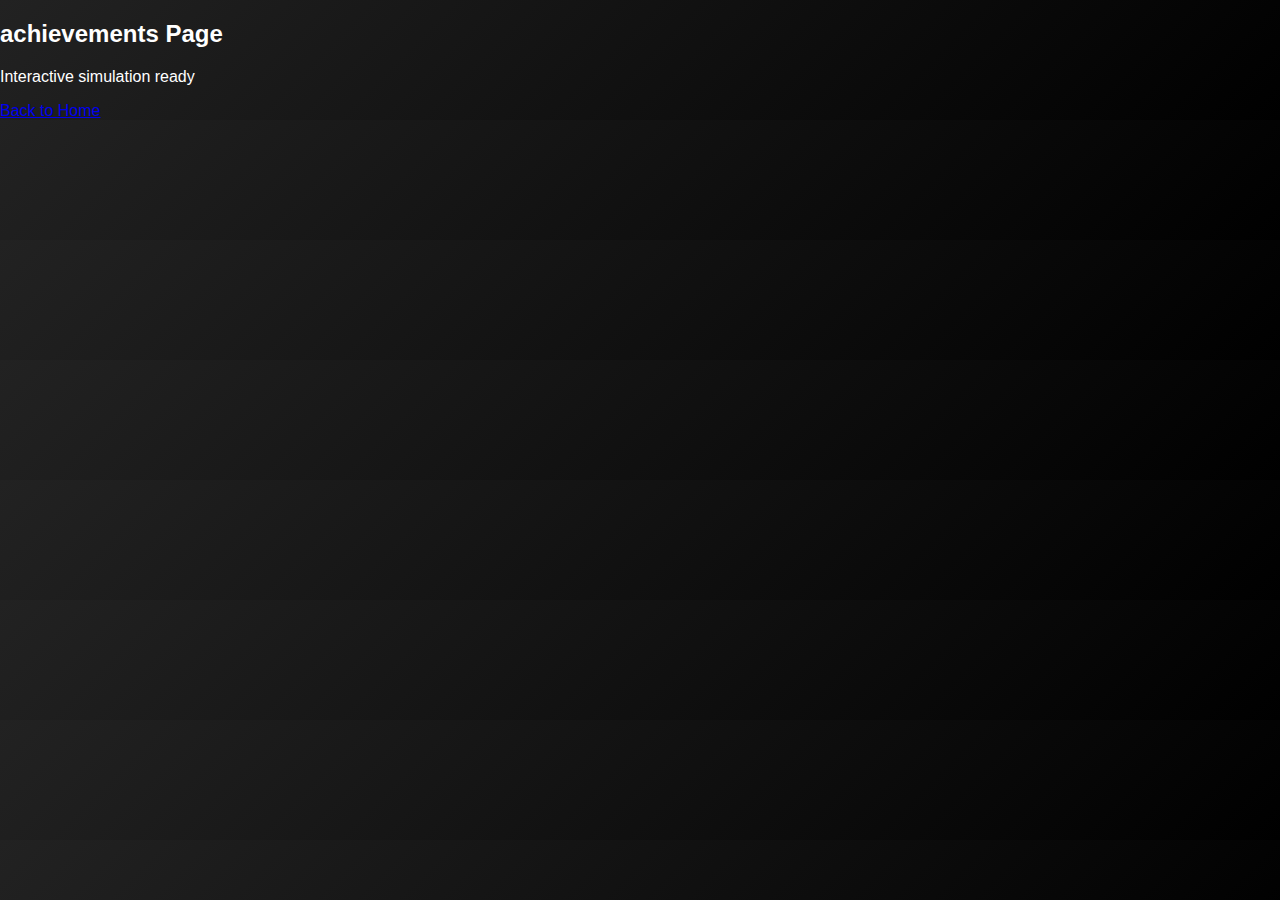
<file: pages/achievements.html>
<!DOCTYPE html>
<html lang="en">
<head>
<meta charset="UTF-8">
<meta name="viewport" content="width=device-width, initial-scale=1.0">
<title>achievements - Namla</title>
<link rel="stylesheet" href="../style.css">
</head>
<body>
<h2>achievements Page</h2>
<p>Interactive simulation ready</p>
<a href="../index.html">Back to Home</a>
</body>
</html>
</file>
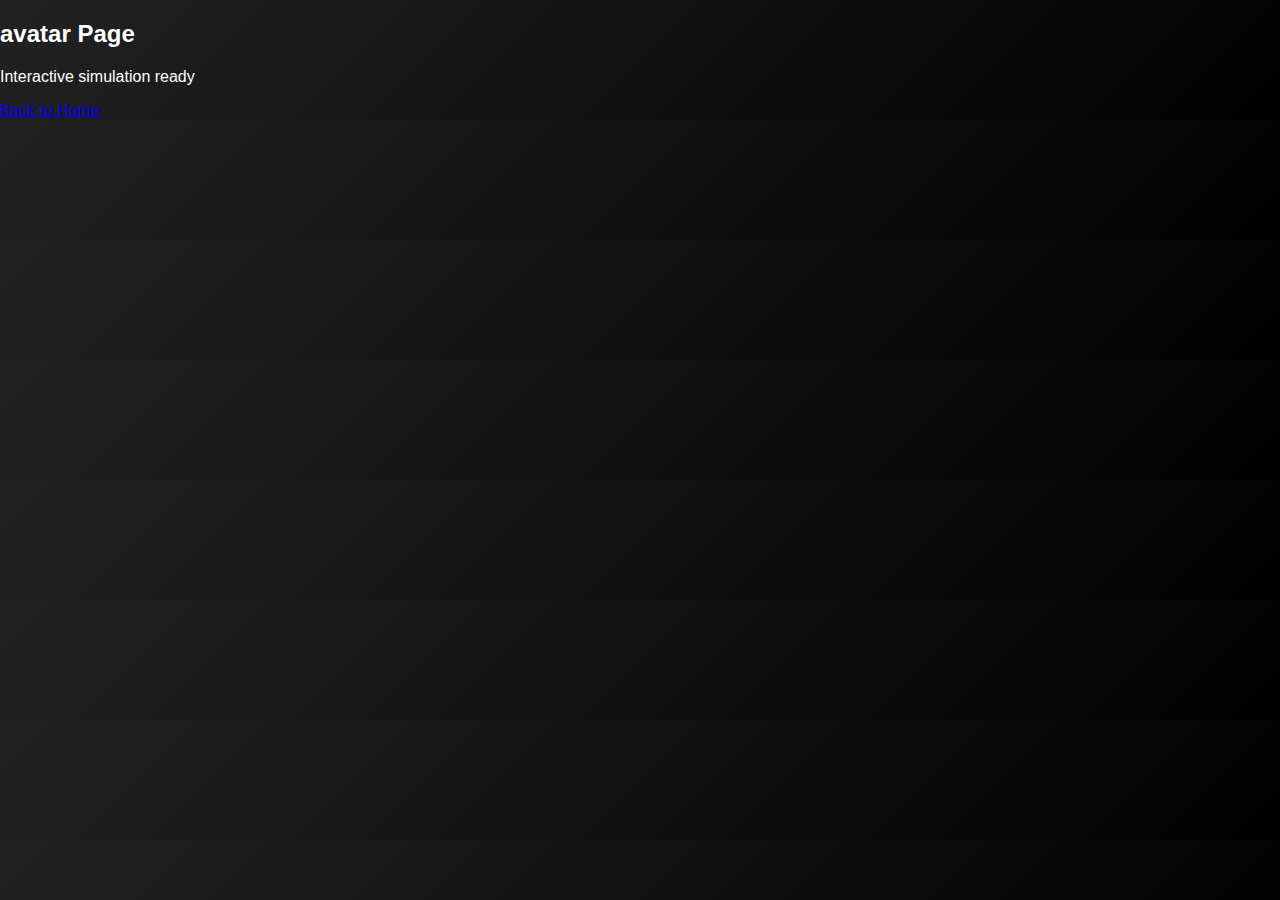
<file: pages/avatar.html>
<!DOCTYPE html>
<html lang="en">
<head>
<meta charset="UTF-8">
<meta name="viewport" content="width=device-width, initial-scale=1.0">
<title>avatar - Namla</title>
<link rel="stylesheet" href="../style.css">
</head>
<body>
<h2>avatar Page</h2>
<p>Interactive simulation ready</p>
<a href="../index.html">Back to Home</a>
</body>
</html>
</file>
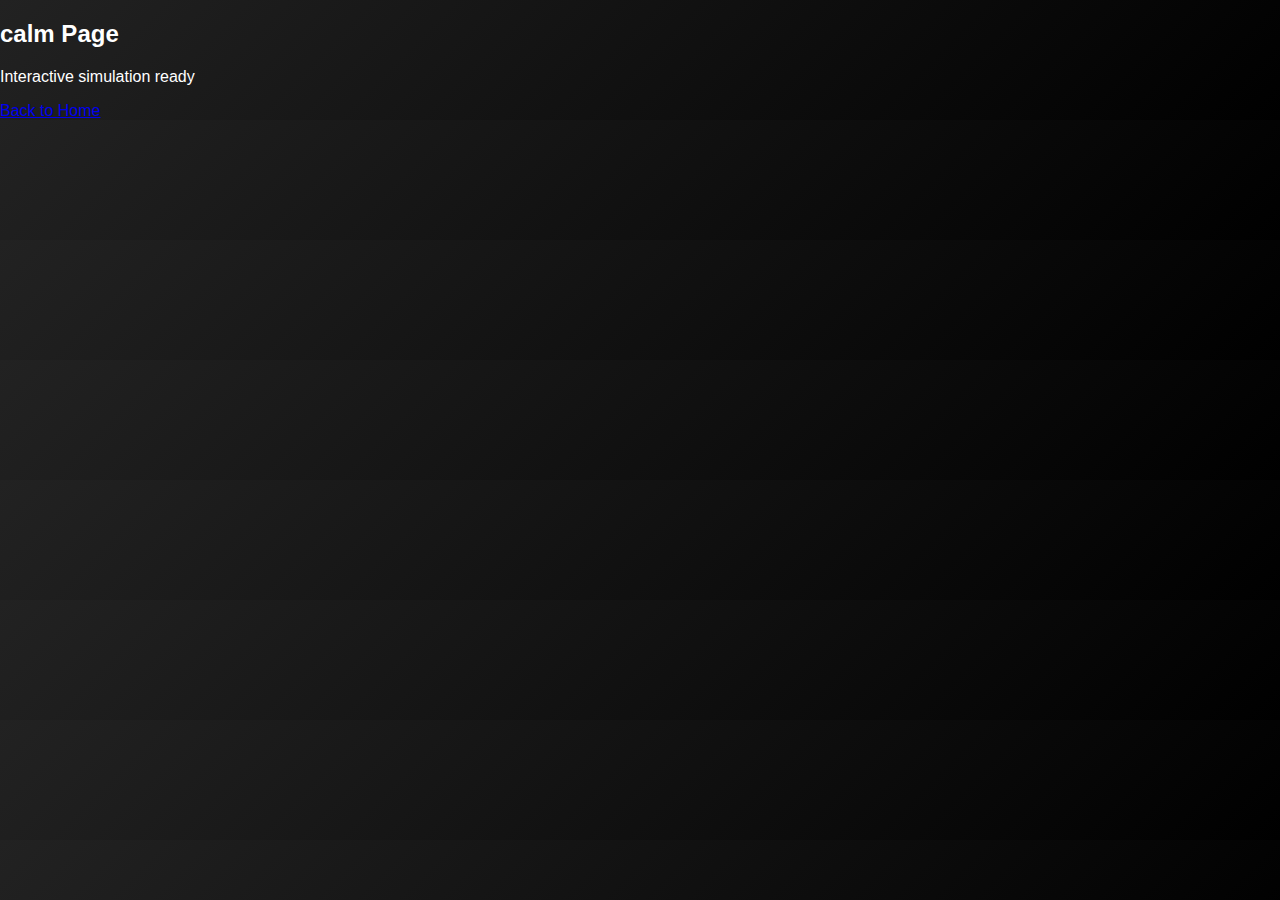
<file: pages/calm.html>
<!DOCTYPE html>
<html lang="en">
<head>
<meta charset="UTF-8">
<meta name="viewport" content="width=device-width, initial-scale=1.0">
<title>calm - Namla</title>
<link rel="stylesheet" href="../style.css">
</head>
<body>
<h2>calm Page</h2>
<p>Interactive simulation ready</p>
<a href="../index.html">Back to Home</a>
</body>
</html>
</file>
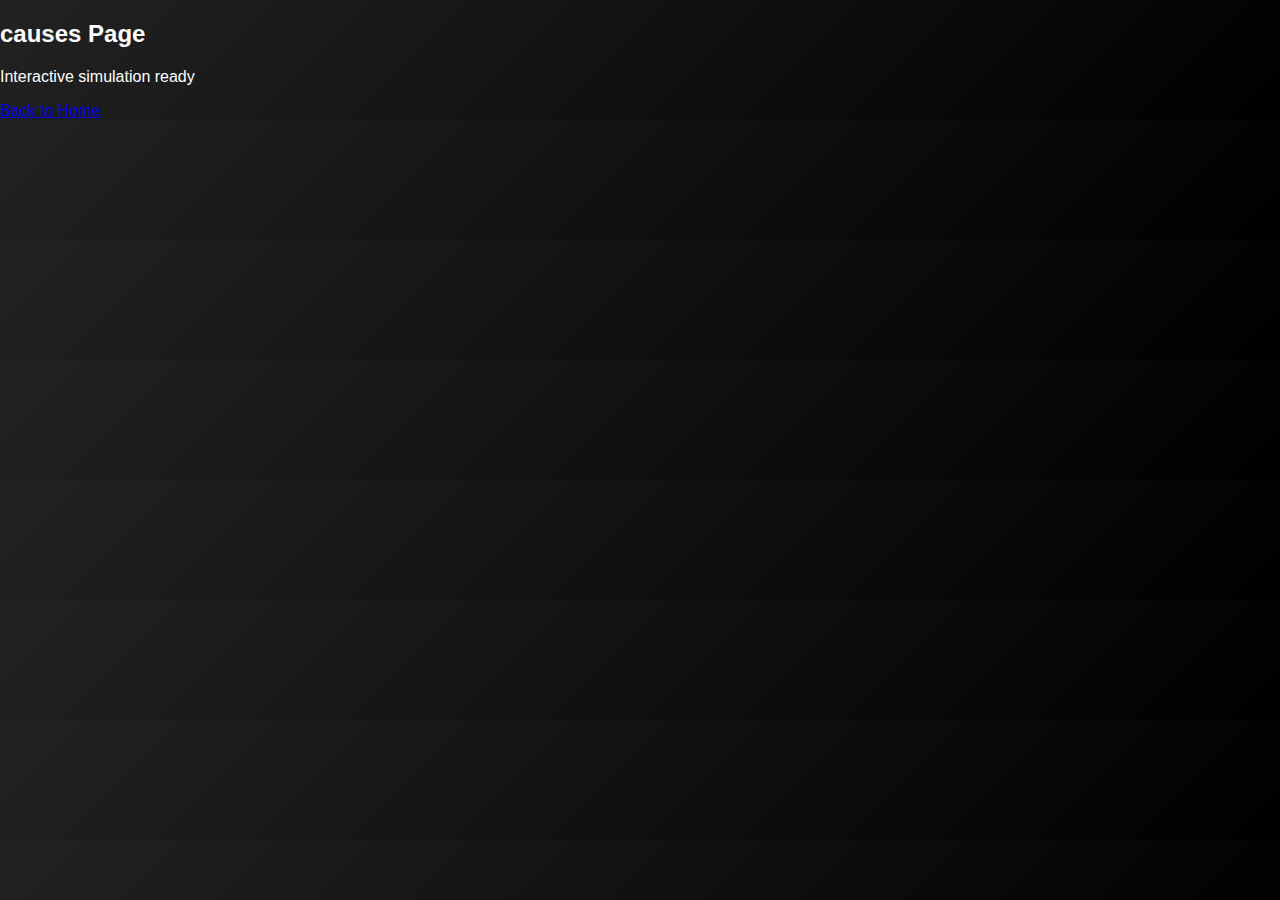
<file: pages/causes.html>
<!DOCTYPE html>
<html lang="en">
<head>
<meta charset="UTF-8">
<meta name="viewport" content="width=device-width, initial-scale=1.0">
<title>causes - Namla</title>
<link rel="stylesheet" href="../style.css">
</head>
<body>
<h2>causes Page</h2>
<p>Interactive simulation ready</p>
<a href="../index.html">Back to Home</a>
</body>
</html>
</file>
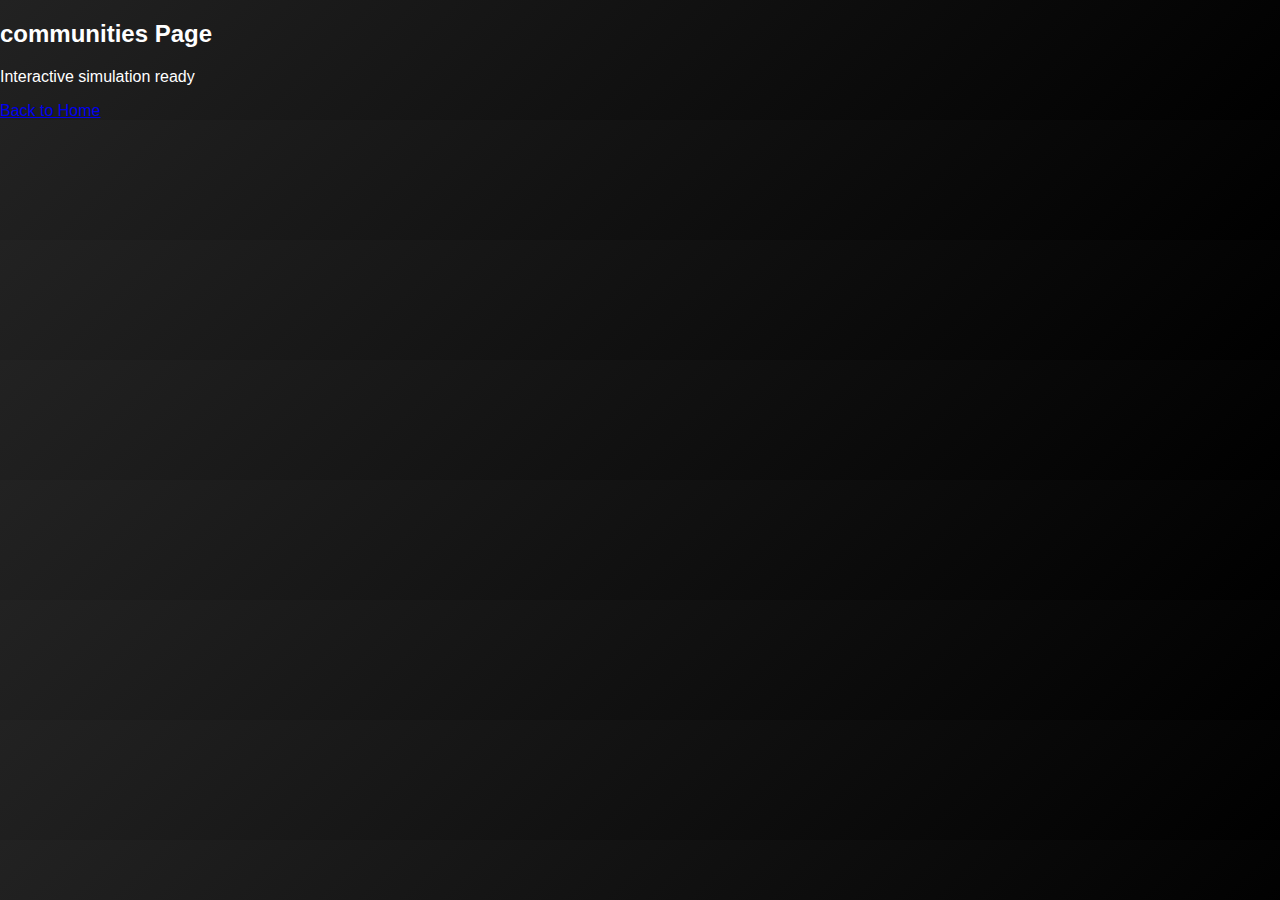
<file: pages/communities.html>
<!DOCTYPE html>
<html lang="en">
<head>
<meta charset="UTF-8">
<meta name="viewport" content="width=device-width, initial-scale=1.0">
<title>communities - Namla</title>
<link rel="stylesheet" href="../style.css">
</head>
<body>
<h2>communities Page</h2>
<p>Interactive simulation ready</p>
<a href="../index.html">Back to Home</a>
</body>
</html>
</file>
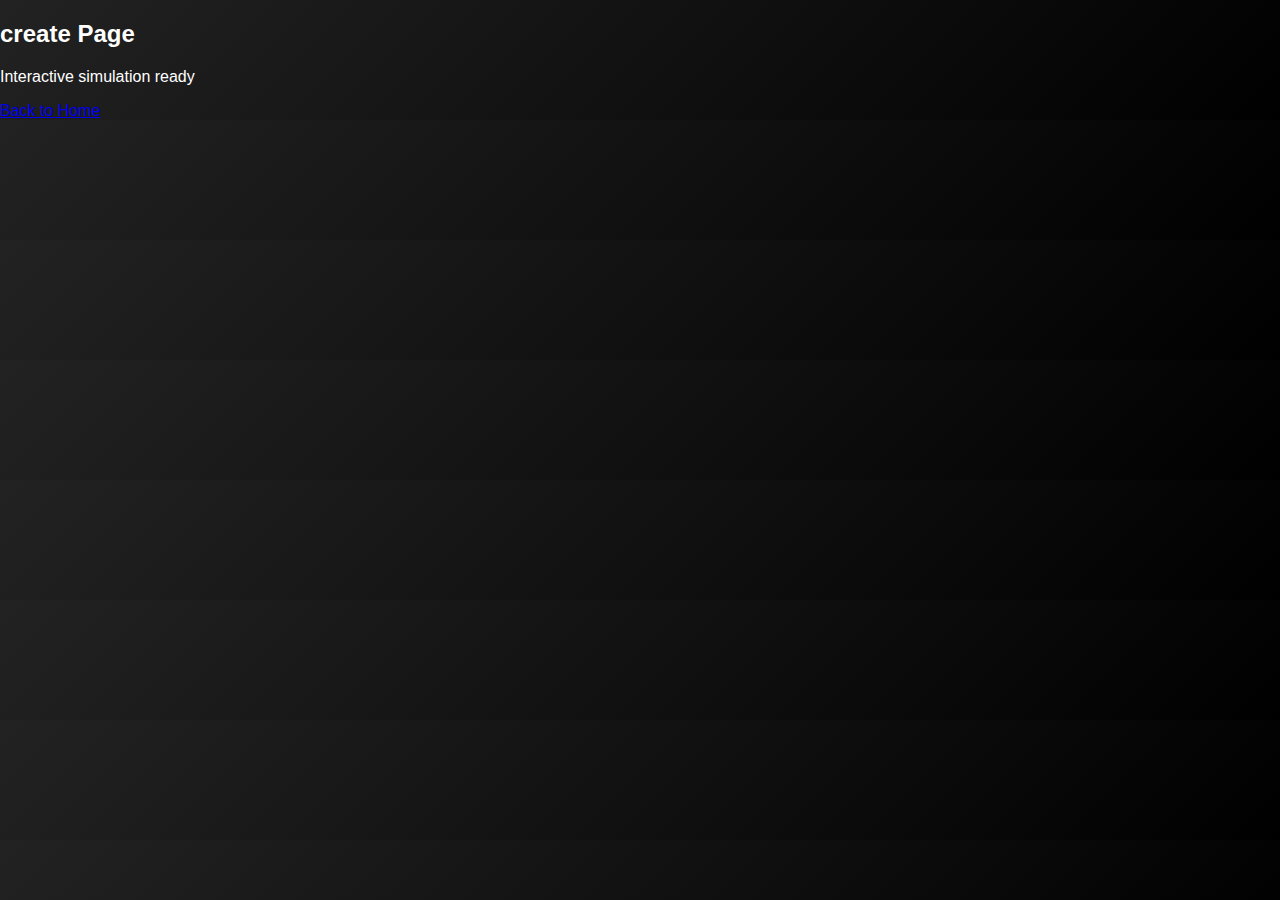
<file: pages/create.html>
<!DOCTYPE html>
<html lang="en">
<head>
<meta charset="UTF-8">
<meta name="viewport" content="width=device-width, initial-scale=1.0">
<title>create - Namla</title>
<link rel="stylesheet" href="../style.css">
</head>
<body>
<h2>create Page</h2>
<p>Interactive simulation ready</p>
<a href="../index.html">Back to Home</a>
</body>
</html>
</file>
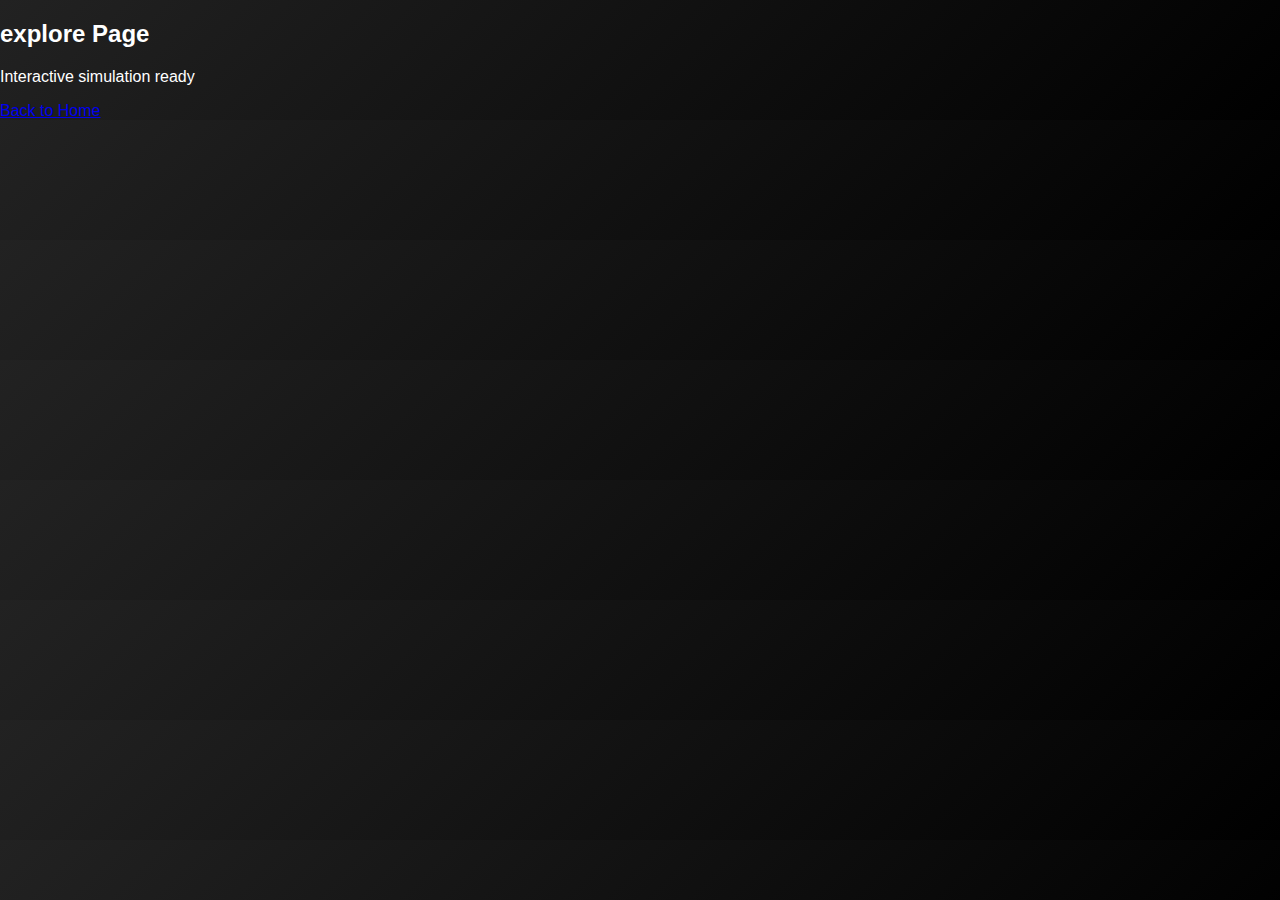
<file: pages/explore.html>
<!DOCTYPE html>
<html lang="en">
<head>
<meta charset="UTF-8">
<meta name="viewport" content="width=device-width, initial-scale=1.0">
<title>explore - Namla</title>
<link rel="stylesheet" href="../style.css">
</head>
<body>
<h2>explore Page</h2>
<p>Interactive simulation ready</p>
<a href="../index.html">Back to Home</a>
</body>
</html>
</file>
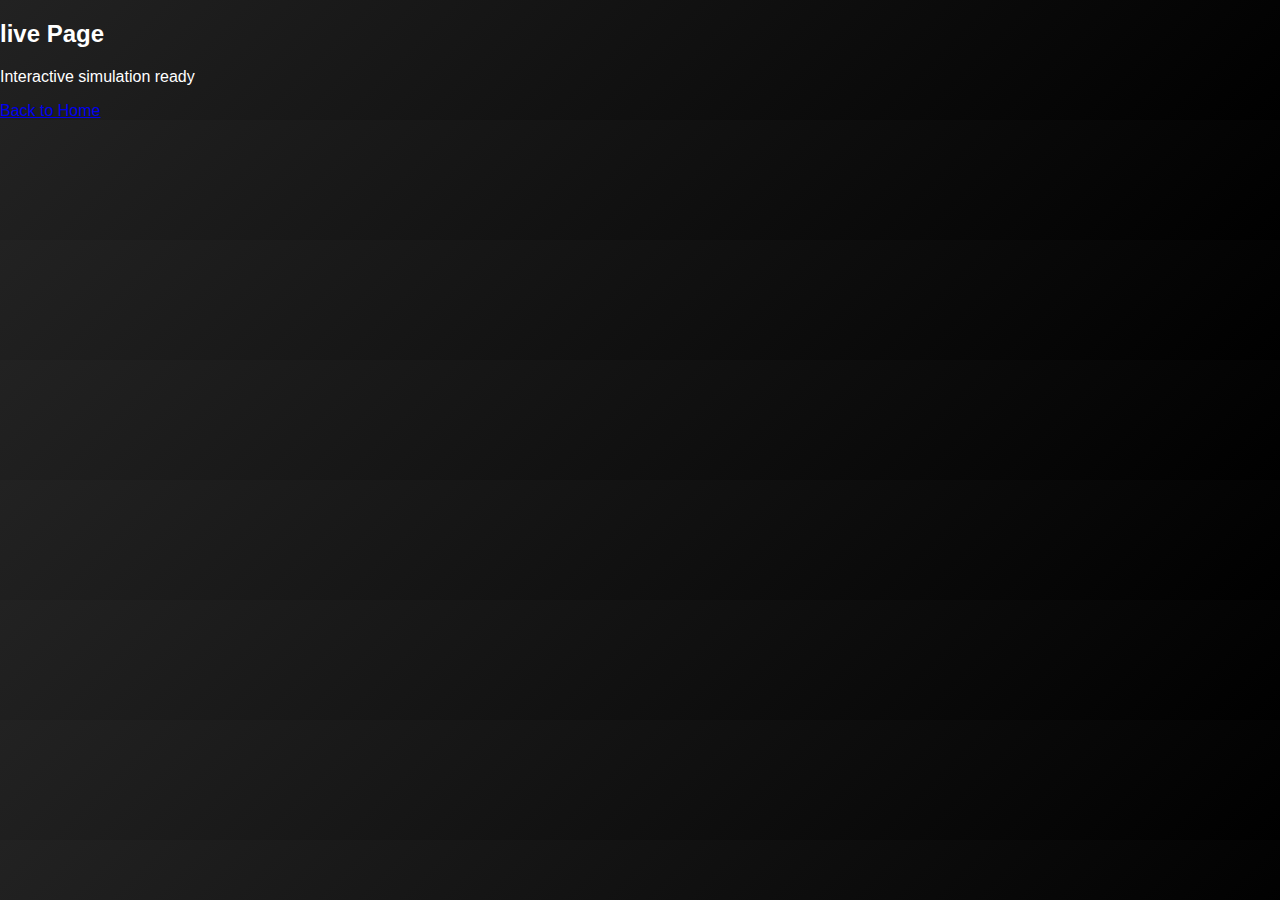
<file: pages/live.html>
<!DOCTYPE html>
<html lang="en">
<head>
<meta charset="UTF-8">
<meta name="viewport" content="width=device-width, initial-scale=1.0">
<title>live - Namla</title>
<link rel="stylesheet" href="../style.css">
</head>
<body>
<h2>live Page</h2>
<p>Interactive simulation ready</p>
<a href="../index.html">Back to Home</a>
</body>
</html>
</file>
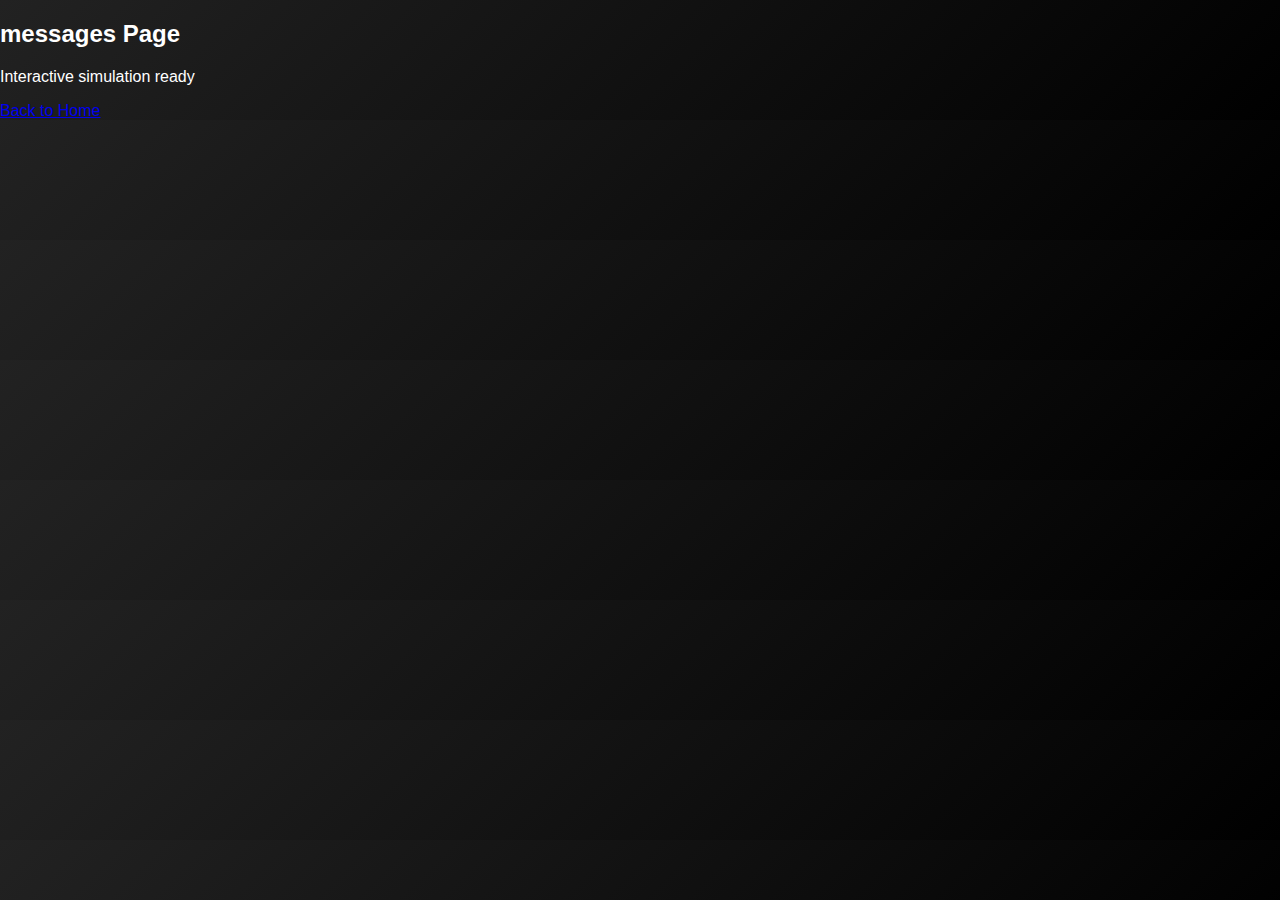
<file: pages/messages.html>
<!DOCTYPE html>
<html lang="en">
<head>
<meta charset="UTF-8">
<meta name="viewport" content="width=device-width, initial-scale=1.0">
<title>messages - Namla</title>
<link rel="stylesheet" href="../style.css">
</head>
<body>
<h2>messages Page</h2>
<p>Interactive simulation ready</p>
<a href="../index.html">Back to Home</a>
</body>
</html>
</file>
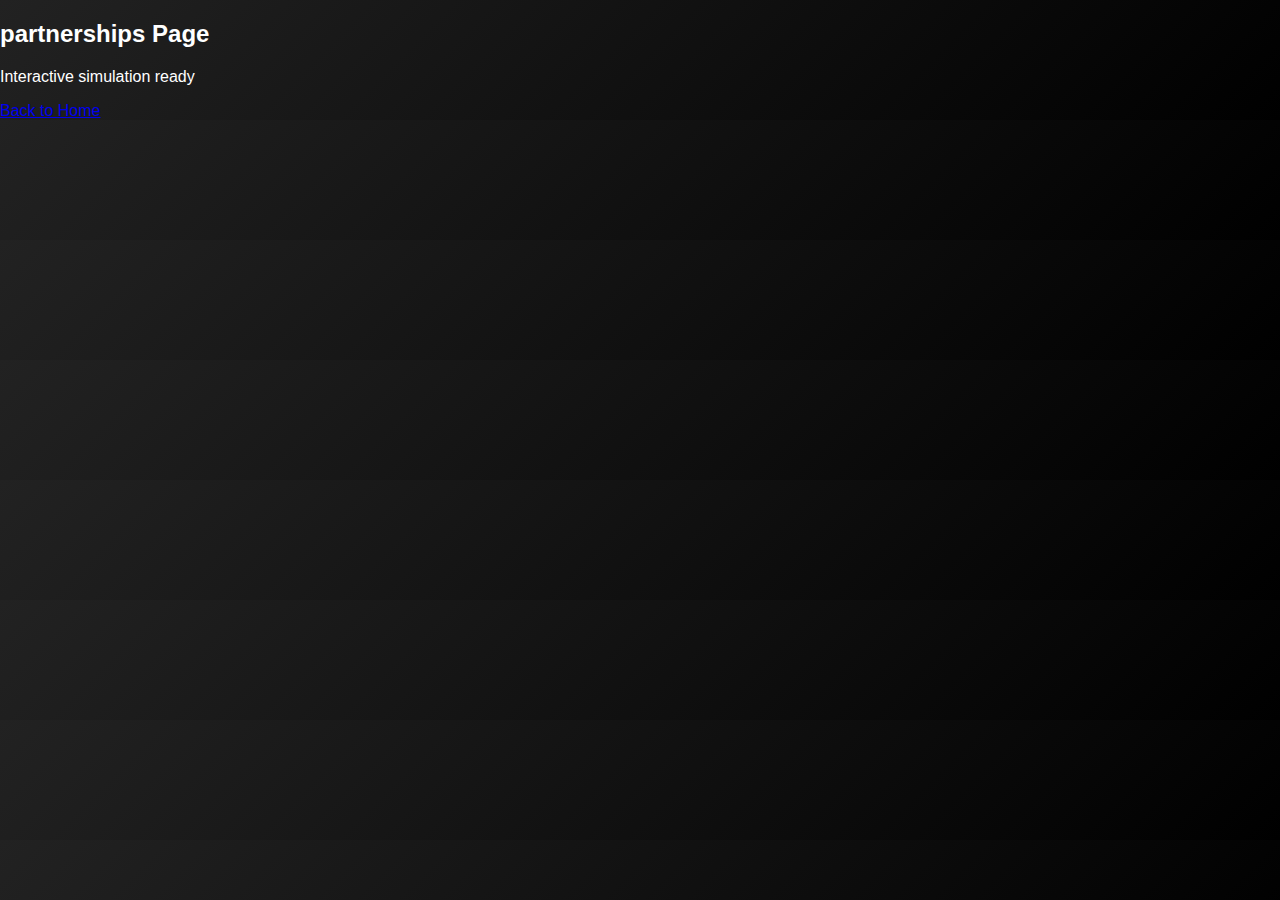
<file: pages/partnerships.html>
<!DOCTYPE html>
<html lang="en">
<head>
<meta charset="UTF-8">
<meta name="viewport" content="width=device-width, initial-scale=1.0">
<title>partnerships - Namla</title>
<link rel="stylesheet" href="../style.css">
</head>
<body>
<h2>partnerships Page</h2>
<p>Interactive simulation ready</p>
<a href="../index.html">Back to Home</a>
</body>
</html>
</file>
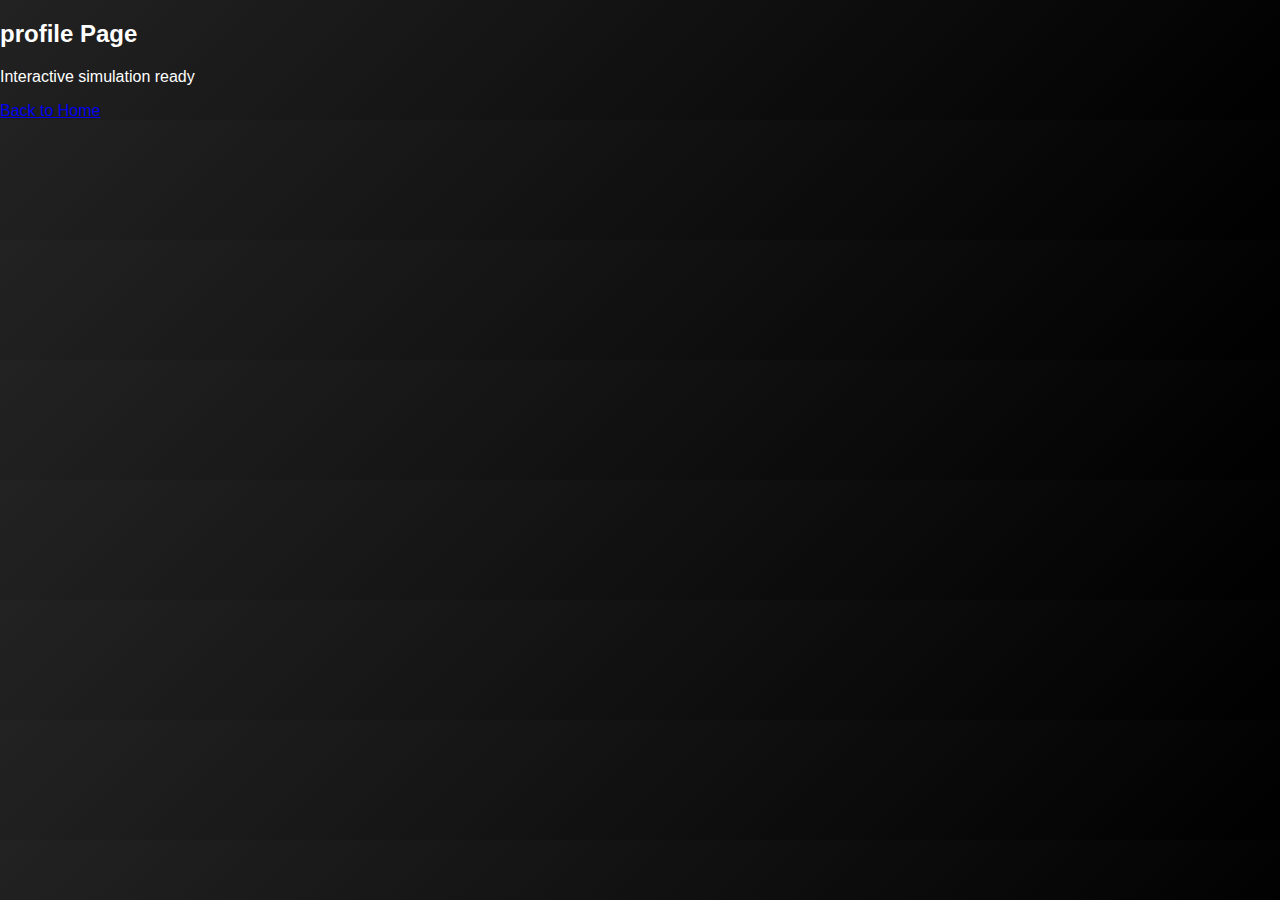
<file: pages/profile.html>
<!DOCTYPE html>
<html lang="en">
<head>
<meta charset="UTF-8">
<meta name="viewport" content="width=device-width, initial-scale=1.0">
<title>profile - Namla</title>
<link rel="stylesheet" href="../style.css">
</head>
<body>
<h2>profile Page</h2>
<p>Interactive simulation ready</p>
<a href="../index.html">Back to Home</a>
</body>
</html>
</file>
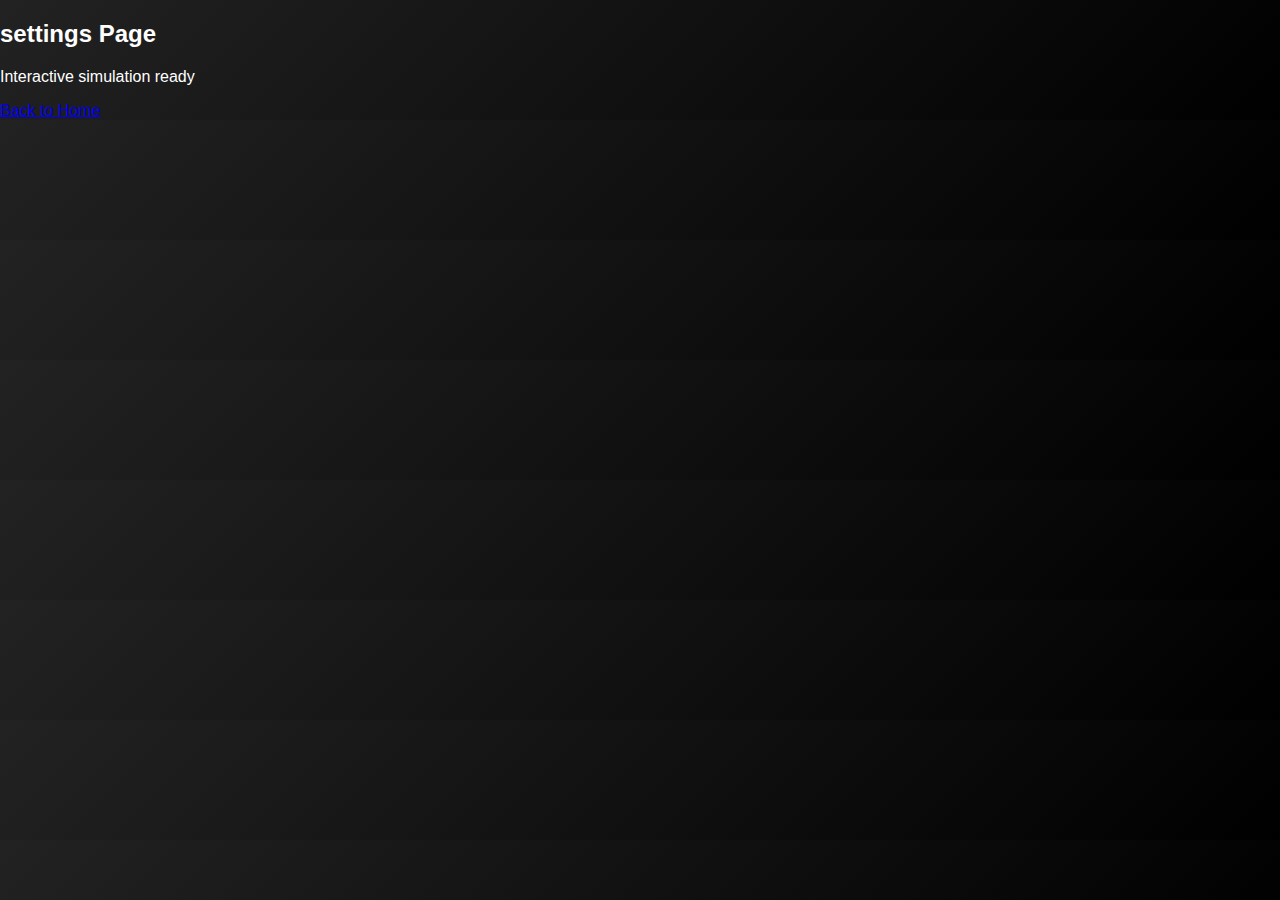
<file: pages/settings.html>
<!DOCTYPE html>
<html lang="en">
<head>
<meta charset="UTF-8">
<meta name="viewport" content="width=device-width, initial-scale=1.0">
<title>settings - Namla</title>
<link rel="stylesheet" href="../style.css">
</head>
<body>
<h2>settings Page</h2>
<p>Interactive simulation ready</p>
<a href="../index.html">Back to Home</a>
</body>
</html>
</file>
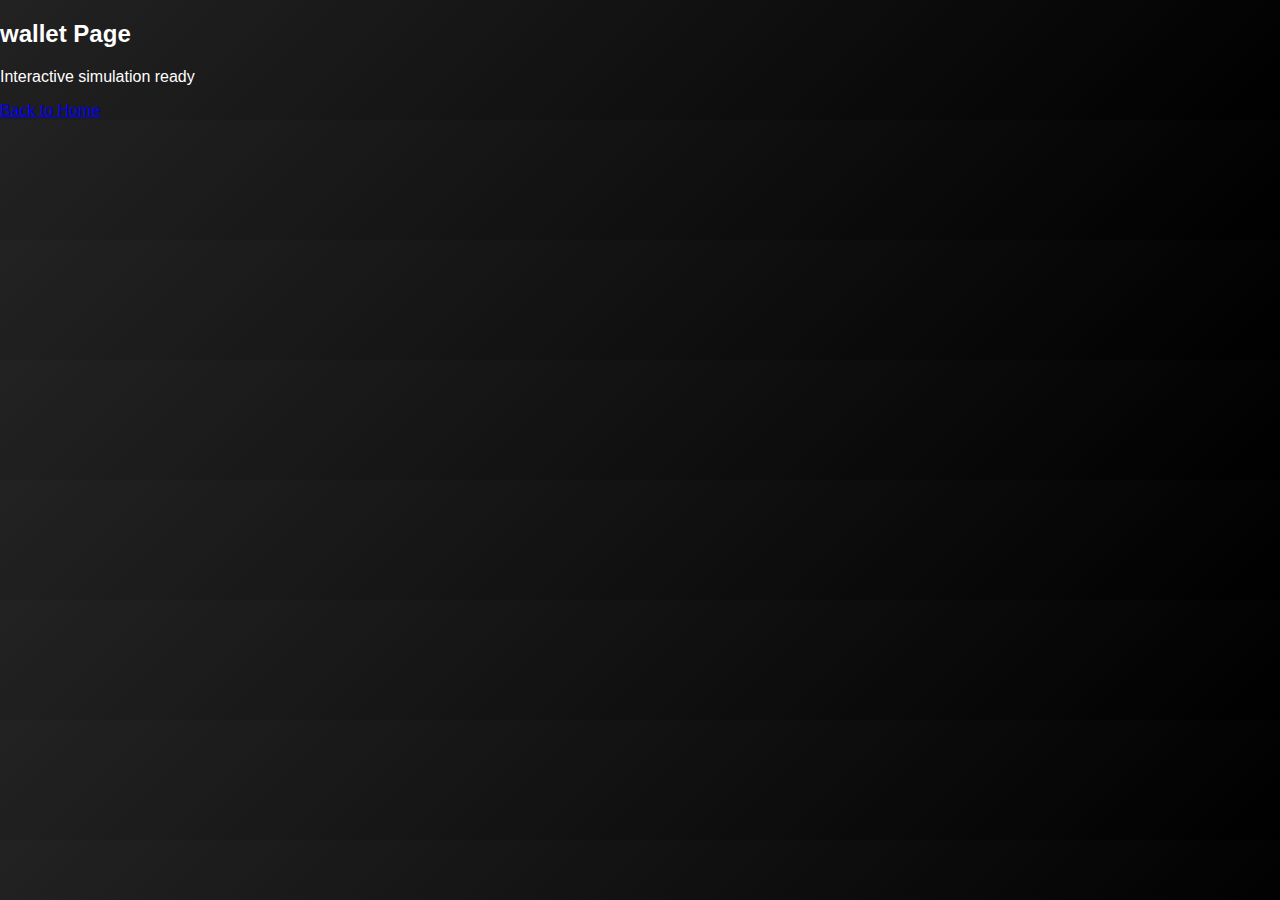
<file: pages/wallet.html>
<!DOCTYPE html>
<html lang="en">
<head>
<meta charset="UTF-8">
<meta name="viewport" content="width=device-width, initial-scale=1.0">
<title>wallet - Namla</title>
<link rel="stylesheet" href="../style.css">
</head>
<body>
<h2>wallet Page</h2>
<p>Interactive simulation ready</p>
<a href="../index.html">Back to Home</a>
</body>
</html>
</file>
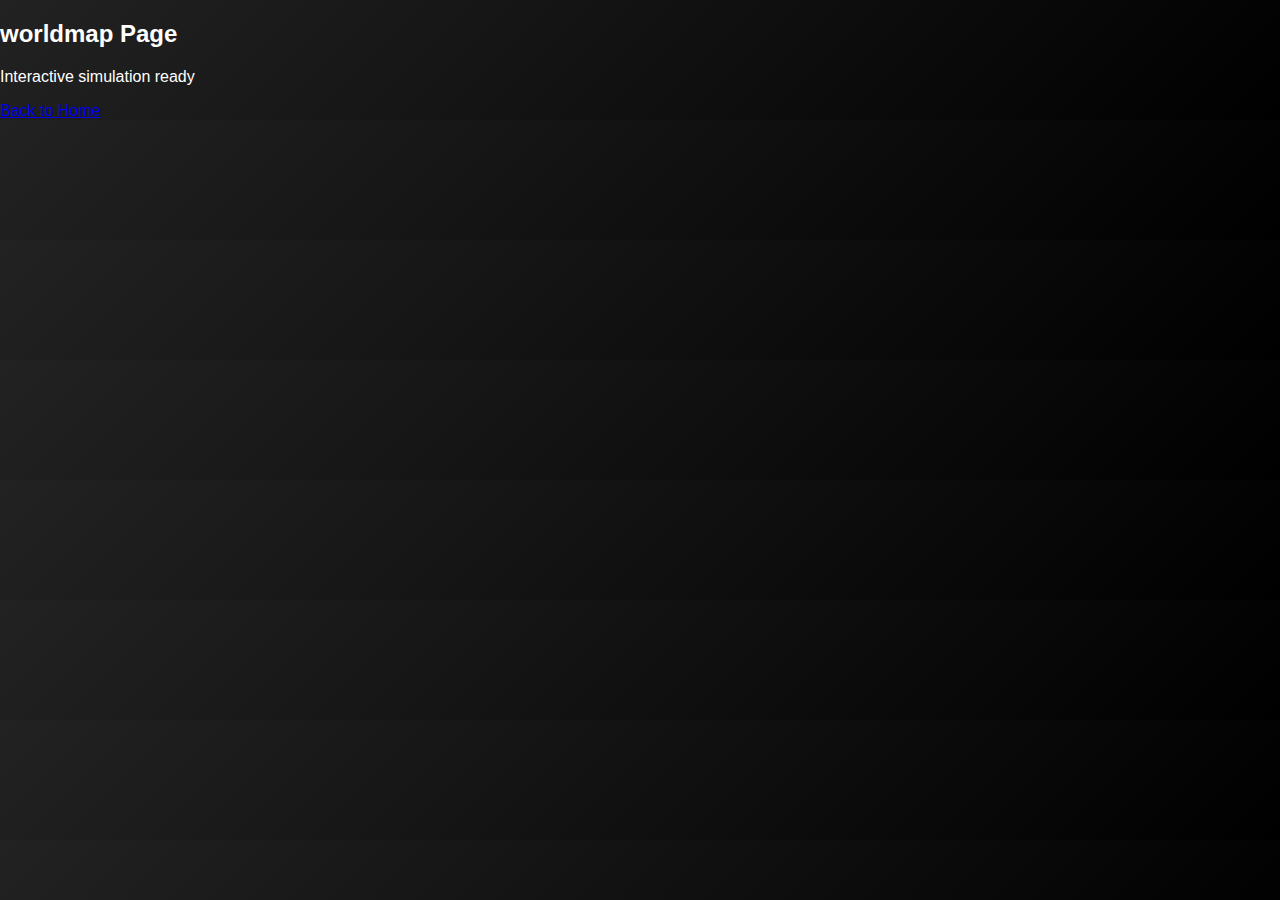
<file: pages/worldmap.html>
<!DOCTYPE html>
<html lang="en">
<head>
<meta charset="UTF-8">
<meta name="viewport" content="width=device-width, initial-scale=1.0">
<title>worldmap - Namla</title>
<link rel="stylesheet" href="../style.css">
</head>
<body>
<h2>worldmap Page</h2>
<p>Interactive simulation ready</p>
<a href="../index.html">Back to Home</a>
</body>
</html>
</file>
<file: style.css>
body {margin:0;font-family:sans-serif;background:linear-gradient(135deg,#222,#000);color:#fff;}
#app {padding:1rem;}
#navbar,#bottom-tabs{background:rgba(0,0,0,0.5);backdrop-filter:blur(10px);padding:0.5rem;text-align:center;margin-bottom:0.5rem;}
button{background:#FF6B35;color:#fff;border:none;padding:0.5rem 1rem;border-radius:8px;cursor:pointer;}
.card{background:rgba(255,255,255,0.05);backdrop-filter:blur(8px);padding:1rem;margin:1rem 0;border-radius:12px;}
.post-image, .post-video{width:100%;border-radius:8px;margin-top:0.5rem;}
.live-video, .voice-room{background:#111;border:1px solid #FF6B35;padding:0.5rem;margin:0.5rem 0;border-radius:8px;}
.map-container{width:100%;height:300px;background:#222;margin:1rem 0;border-radius:12px;}
.message-card{background:rgba(255,255,255,0.08);padding:0.5rem;margin:0.5rem 0;border-radius:8px;}
</file>
